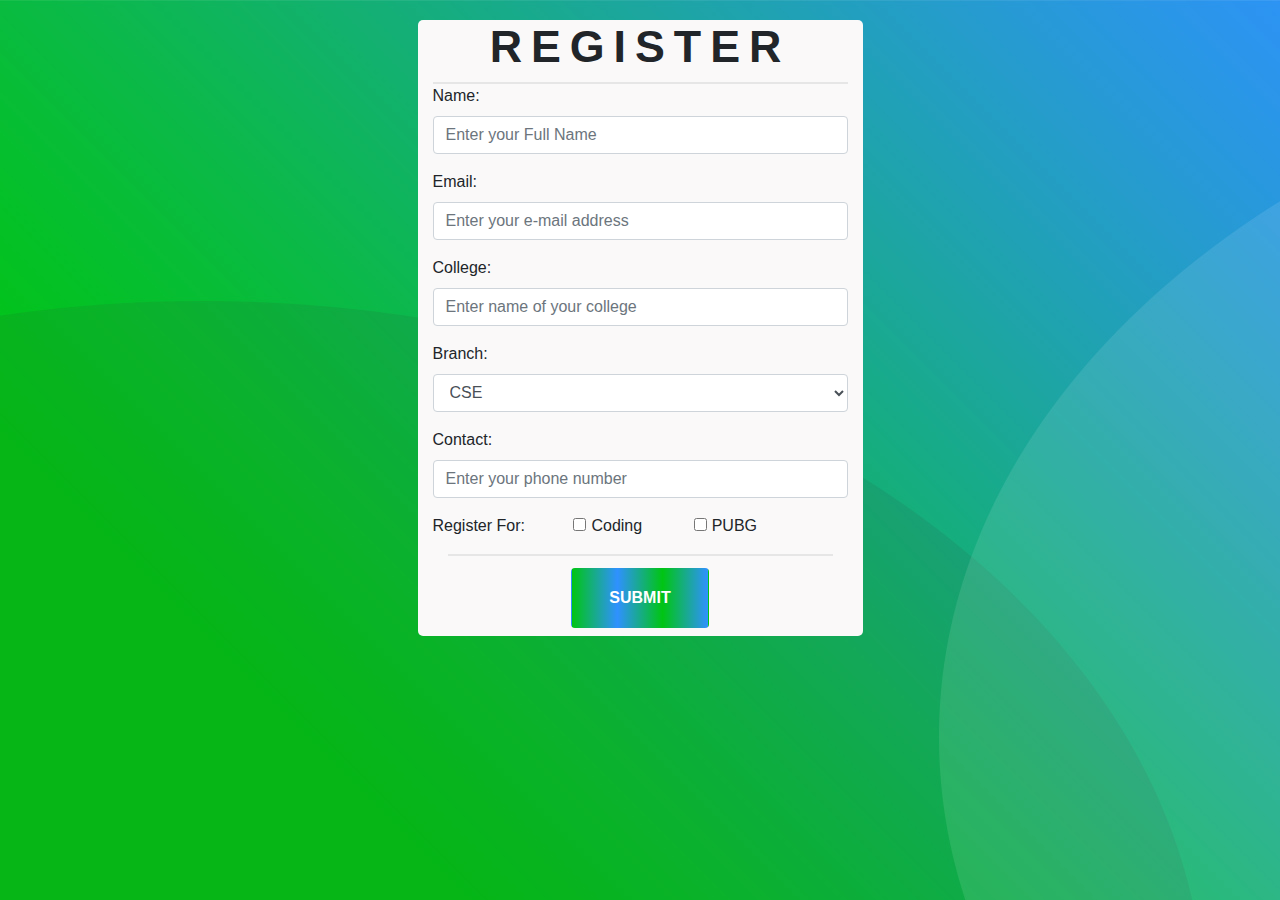
<file: index.html>
<!DOCTYPE hmtl>
<html>
    <head>
        <title>
            Register
        </title>
        <link rel="stylesheet" href="css/bootstrap.css" />
        <link rel="stylesheet" href="css/style.css" />
        <script src="js/bootstrap.js"></script>
        <script src="js/script.js"></script>
        <script src="js/jquery.js"></script>
    </head>
    <body>
        <div class="container">
            <div class="row">
                <div class="col-lg-5 col-md-12" style="margin: 0 auto;">

                    <!-- Form starts from here -->
                    <div class="form-container">
                        <h1 class="text-center form-heading">REGISTER</h1>
                        <div class="container-fluid">
                            <div class="row">
                                <div class="col-sm-12">
                                    <div class="line"></div>
                                </div>
                            </div>
                        </div>
                        <div class="container" >
                            <form action="php/register.php" method="post">
                                <div class="form-group">
                                    <label>
                                        Name:
                                    </label>
                                    <input type="text" class="form-control" placeholder="Enter your Full Name" name="fullName" data-validate="Please Enter your Name" required/>
                                </div>
                                <div class="form-group">
                                    <label>
                                        Email:
                                    </label>
                                    <input type="email" class="form-control" placeholder="Enter your e-mail address" name="eMail" data-validate="Please Enter a valid email address" required/>
                                </div>
                                <div class="form-group">
                                    <label>
                                        College:
                                    </label>
                                    <input type="text" class="form-control" placeholder="Enter name of your college" name="collegeName" data-validate="Please Enter name of your college" required/>
                                </div>
                                <div class="form-group">
                                    <label>
                                        Branch:
                                    </label>
                                    <select class="form-control" name="branchName" required>
                                        <option value="cse">CSE</option>
                                        <option value="me">ME</option>
                                        <option value="ex">EX</option>
                                        <option value="ce">CE</option>
                                        <option value="au">AU</option>
                                        <option value="pct">pct</option>
                                        <option value="ec">EC</option>
                                        <option value="it">IT</option>
                                    </select>
                                </div>
                                <div class="form-group">
                                    <label>
                                        Contact:
                                    </label>
                                    <input type="tel" class="form-control" name="contact" placeholder="Enter your phone number" data-validate="Please Enter a valid phone number" required />
                                </div>
                                <div class="form-group">
                                    <div class="form-check-inline" style="width: 30%;">
                                        <label class="form-check-label">
                                            Register For:
                                        </label>
                                    </div>
                                    <div class="form-check-inline" style="width: 25%;">
                                        <label class="form-check-label">
                                            <input type="checkbox" class="form-check-input" name="coding">Coding
                                        </label>
                                    </div>
                                    <div class="form-check-inline" style="width: 25%;">
                                        <label class="form-check-label">
                                            <input type="checkbox" class="form-check-input" name="pubg">PUBG
                                        </label>
                                    </div>
                                </div>
                                <div class="container-fluid" style="margin-bottom: 3%;">
                                    <div class="row">
                                        <div class="col-sm-12">
                                            <div class="line"></div>
                                        </div>
                                    </div>
                                </div>
                                <div class="form-group">
                                    <div class="container">
                                        <div class="row">
                                            <button type="submit" class="btn button col-sm-4" style="margin: 0 auto; height: 60px; margin-bottom: 2%;">SUBMIT</button>
                                        </div>
                                    </div>
                                </div>
                            </form>
                        </div>
                    </div>
                </div>
            </div>
        </div>
    </body>
</html>
</file>
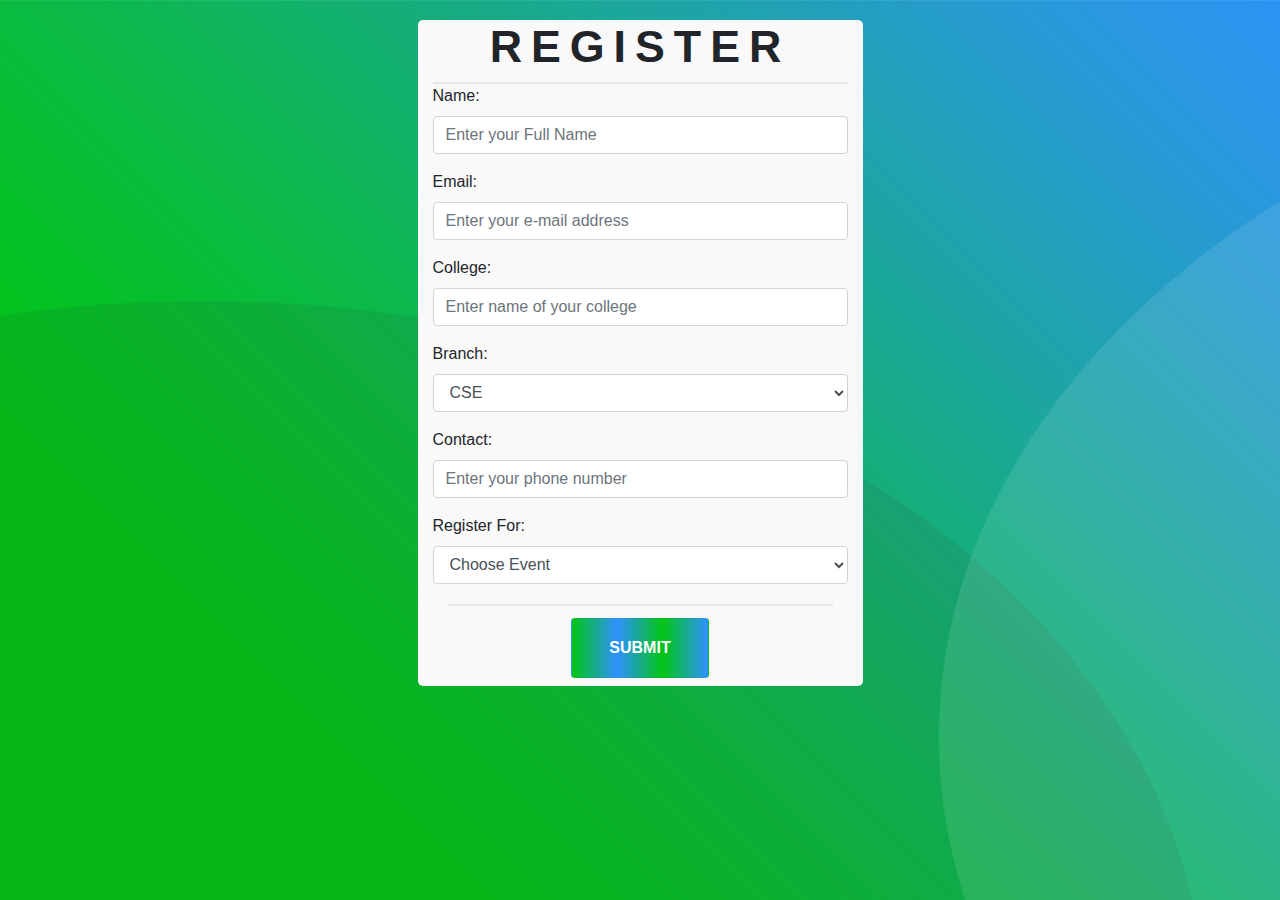
<file: html/index.html>
<!DOCTYPE hmtl>
<html>
    <head>
        <title>
            Register
        </title>
        <link rel="stylesheet" href="../css/bootstrap.css" />
        <link rel="stylesheet" href="../css/style.css" />
        <script src="../js/bootstrap.js"></script>
        <script src="../js/jquery.js"></script>
        <script src="../js/script.js"></script>
    </head>
    <body>
        <div class="container">
            <div class="row">
                <div class="col-lg-5 col-md-12" style="margin: 0 auto;">

                    <!-- Form starts from here -->
                    <div class="form-container">
                        <h1 class="text-center form-heading">REGISTER</h1>
                        <div class="container-fluid">
                            <div class="row">
                                <div class="col-sm-12">
                                    <div class="line"></div>
                                </div>
                            </div>
                        </div>
                        <div class="container" >
                            <form action="register.php" method="post">
                                <div class="form-group">
                                    <label>
                                        Name:
                                    </label>
                                    <input type="text" class="form-control" placeholder="Enter your Full Name" name="fullName" data-validate="Please Enter your Name" required/>
                                </div>
                                <div class="form-group">
                                    <label>
                                        Email:
                                    </label>
                                    <input type="email" class="form-control" placeholder="Enter your e-mail address" name="eMail" data-validate="Please Enter a valid email address" required/>
                                </div>
                                <div class="form-group">
                                    <label>
                                        College:
                                    </label>
                                    <input type="text" class="form-control" placeholder="Enter name of your college" name="collegeName" data-validate="Please Enter name of your college" required/>
                                </div>
                                <div class="form-group">
                                    <label>
                                        Branch:
                                    </label>
                                    <select class="form-control" name="branchName" required>
                                        <option value="cse">CSE</option>
                                        <option value="me">ME</option>
                                        <option value="ex">EX</option>
                                        <option value="ce">CE</option>
                                        <option value="au">AU</option>
                                        <option value="pct">pct</option>
                                        <option value="ec">EC</option>
                                        <option value="it">IT</option>
                                    </select>
                                </div>
                                <div class="form-group">
                                    <label>
                                        Contact:
                                    </label>
                                    <input type="tel" class="form-control" name="contact" placeholder="Enter your phone number" data-validate="Please Enter a valid phone number" required />
                                </div>
                                <div class="form-group">
                                    <label>
                                        Register For:
                                    </label>
                                    <select class="form-control" name="event" id="event" required>
                                        <option selected>Choose Event</option>
                                        <option value="coding">Coding</option>
                                        <option value="pubg" >PUBG</option>
                                    </select>
                                    <div class="myInfo" style="margin-top: 20px;">
                                        <div class="coding box">
                                            <div class="form-group">
                                                <textarea name="prevExp" id="prevExp" class="form-control" placeholder="Enter previous coding experience"></textarea>
                                            </div>
                                        </div>
                                        <div class="pubg box">
                                            <div class="form-group">
                                                <div class="container">
                                                    <div class="row">
                                                        <div class="col-xs-12" style="margin: 0 auto; width: 100%;">
                                                            <p id="info" class="form-control text-center">The fee for registration is rs 100</p>
                                                        </div>
                                                    </div>
                                                </div>
                                            </div>
                                        </div>
                                    </div>
                                </div>
                                
                                <div class="container-fluid" style="margin-bottom: 3%;">
                                    <div class="row">
                                        <div class="col-sm-12">
                                            <div class="line"></div>
                                        </div>
                                    </div>
                                </div>
                                <div class="form-group">
                                    <div class="container">
                                        <div class="row">
                                            <button type="submit" class="btn button col-sm-4" style="margin: 0 auto; height: 60px; margin-bottom: 2%;">SUBMIT</button>
                                        </div>
                                    </div>
                                </div>
                            </form>
                        </div>
                    </div>
                </div>
            </div>
        </div>
    </body>
</html>
</file>
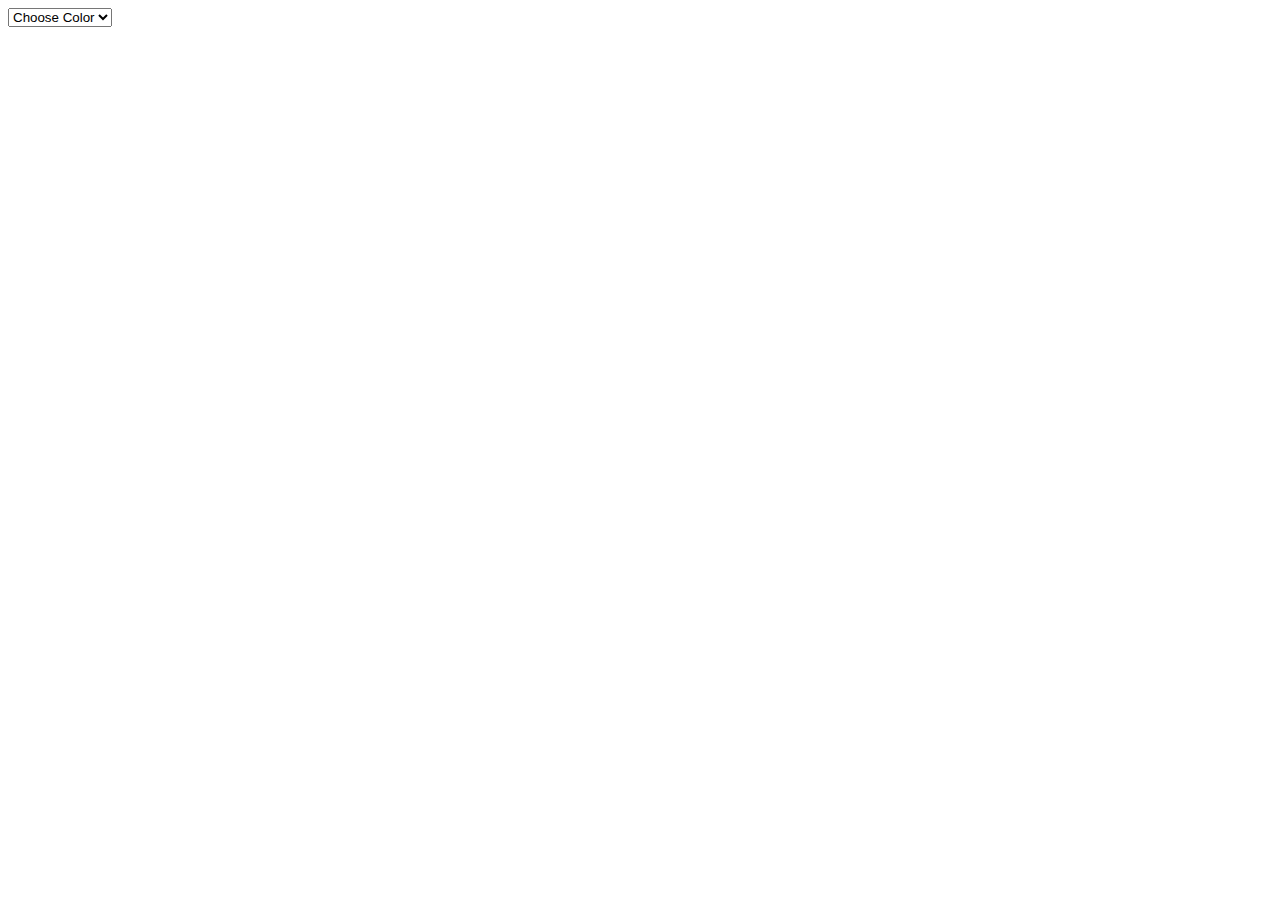
<file: html/test.html>
<!DOCTYPE html>
<html lang="en">
<head>
<meta charset="utf-8">
<title>jQuery Show Hide Elements Using Select Box</title>
<style type="text/css">
    .box{
        color: #fff;
        padding: 20px;
        display: none;
        margin-top: 20px;
    }
    .red{ background: #ff0000; }
    .green{ background: #228B22; }
    .blue{ background: #0000ff; }
</style>
<script src="../js/jquery.js"></script>
<script type="text/javascript">
$(document).ready(function(){
    $("select").change(function(){
        $(this).find("option:selected").each(function(){
            var optionValue = $(this).attr("value");
            if(optionValue){
                $(".box").not("." + optionValue).fadeOut();
                $(".box").not("." + optionValue).fadeOut("fast");
                $(".box").not("." + optionValue).fadeOut("500");
                $("." + optionValue).fadeIn();
                $("." + optionValue).fadeIn("slow");
                $("." + optionValue).fadeIn("2000");
            } else{
                $(".box").fadeOut();
                $(".box").fadeOut("slow");
                $(".box").fadeOut("500");
            }
        });
    }).change();
});
</script>
</head>
<body>
    <div>
        <select>
            <option selected>Choose Color</option>
            <option value="red">Red</option>
            <option value="green">Green</option>
            <option value="blue">Blue</option>
        </select>
    </div>
    <div class="red box">You have selected <strong>red option</strong> so i am here</div>
    <div class="green box">You have selected <strong>green option</strong> so i am here</div>
    <div class="blue box">You have selected <strong>blue option</strong> so i am here</div>
</body>
</html>
</file>
<file: css/style.css>
body{
    overflow-x: hidden;
    background-image: url("../media/bg.jpg");
    transition: 0.5s;
}

.form-container{
    border-radius: 5px;
    height: auto;
    width: 100%;
    margin-top: 20px;
    background-color: rgb(250, 249, 249);
}

.line{
    height: 2px;
    width: 100%;
    background-color: #E6E6E6;
    margin: 0;
}

.form-heading{
    font-size: 3.5vw;
    letter-spacing: 0.2em; 
    font-weight: 600; 
    transition: 0.5s;
}

.button{
    color: white;
    font-weight: bold;
    background: -webkit-linear-gradient(right, #2f91ff, #00c513, #2f91ff, #00c513);
    background: -o-linear-gradient(right, #2f91ff, #00c513, #2f91ff, #00c513);
    background: -moz-linear-gradient(right, #2f91ff, #00c513, #2f91ff, #00c513);
    background: linear-gradient(right, #2f91ff, #00c513, #2f91ff, #00c513);
}

@media only screen and (max-width: 320px){

    label{
        font-size: 1.5vw;
    }
}

@media only screen and (max-width: 420px){

    label{
        font-size: 2vw;
    }
}

@media only screen and (max-width: 576px){
    .form-heading{
        font-size: 8vw;
    }
}

@media only screen and (max-width: 768px){
    .form-heading{
        font-size: 8vw;
    }
}

.hide{
    display: none;
}
</file>
